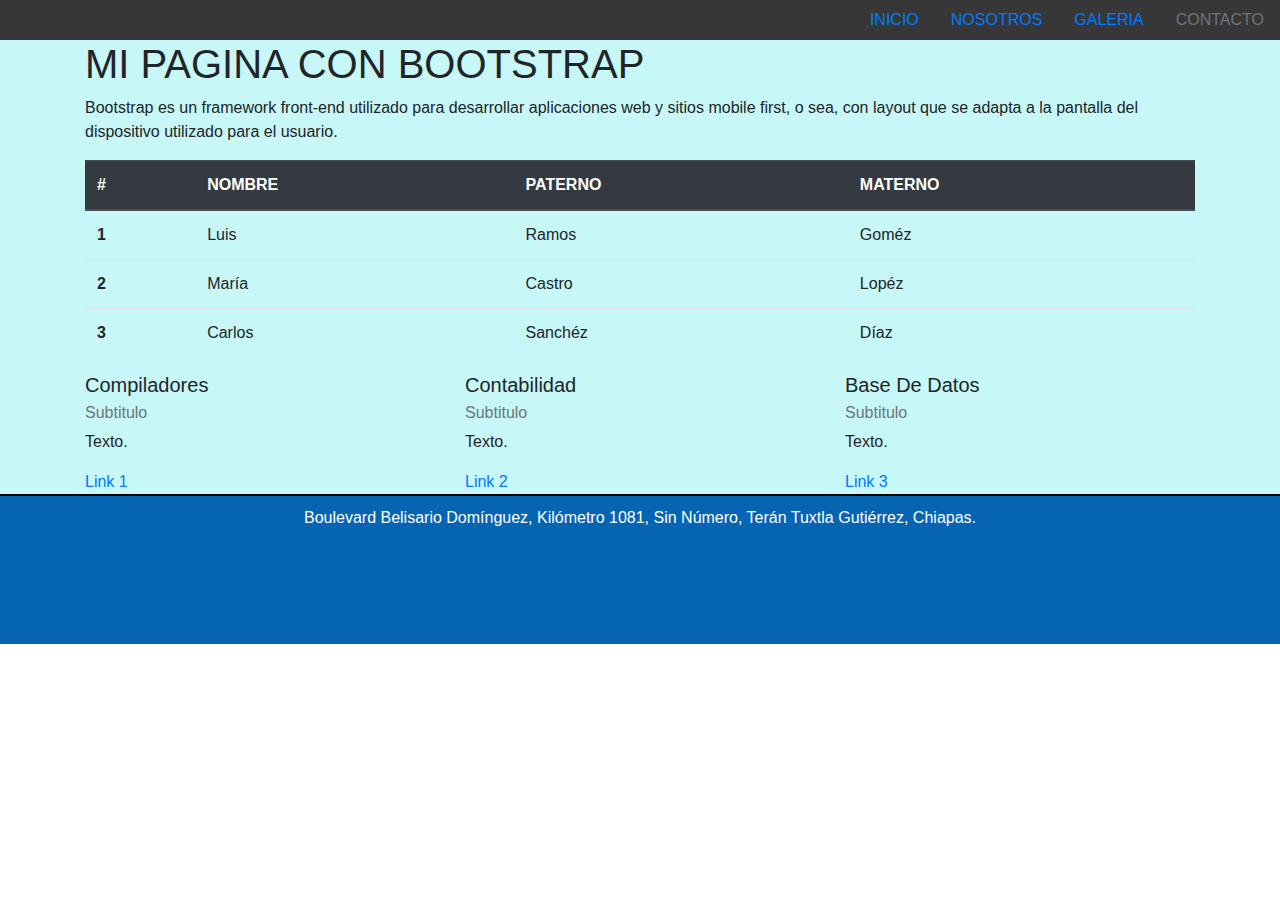
<file: practica10/index.html>
<!DOCTYPE html>
<html lang="en">
<head>
    <meta charset="UTF-8">
    <meta name="viewport" content="width=device-with,initial-scale=1.0">
    <link rel="stylesheet" href="css/style.css">
    <link rel="stylesheet" type="text/css" href="Bootstrap/bootstrap.min.css">
    <script type="text/javascript" src="js/bootstrap.min.js"></script>
    <title>PRACTICA 10</title>
</head>

<body>
    <header>
        <nav>
<ul class="nav justify-content-end">
    <li class="nav-item">
      <a class="nav-link active" href="index.html">INICIO</a>
    </li>
    <li class="nav-item">
      <a class="nav-link" href="Nosotros.html">NOSOTROS</a>
    </li>
    <li class="nav-item">
      <a class="nav-link" href="Galeria.html">GALERIA</a>
    </li>
    <li class="nav-item">
      <a class="nav-link disabled" href="#" tabindex="-1" aria-disabled="true">CONTACTO</a>
    </li>
  </ul>
</nav>
</header>
<article>
    <div class="container">
    <h1>MI PAGINA CON BOOTSTRAP</h1>
    <p>
        Bootstrap es un framework front-end utilizado para desarrollar aplicaciones web y sitios mobile first, o sea, con layout que se adapta a
        la pantalla del dispositivo utilizado para el usuario.
    </p>
    <table class="table">
        <thead class="thead-dark">
            <tr>
                <th scope="col">#</th>
                <th scope="col">NOMBRE</th>
                <th scope="col">PATERNO</th>
                <th scope="col">MATERNO</th>
            </tr>
        </thead>
        <tbody>
            <tr>
                <th scope="row">1</th>
                <td>Luis</td>
                <td>Ramos</td>
                <td>Goméz</td>
            </tr>
            <tr>
                <th scope="row">2</th>
                <td>María</td>
                <td>Castro</td>
                <td>Lopéz</td>
            </tr>
            <tr>
                <th scope="row">3</th>
                <td>Carlos</td>
                <td>Sanchéz</td>
                <td>Díaz</td>
            </tr>
        </tbody>
    </table>
    <div class="row">
        
          <div class="col-4">
           <div class="car-body">
            <h5 class="card-title">Compiladores</h5>
            <h6 class="card-subtitle mb-2 text-muted">Subtitulo</h6>
            <p class="card-text">Texto.</p>
            <a href="#" class="card-link">Link 1</a>
           </div>
          </div>

           <div class="col-4">
            <div class="car-body">
             <h5 class="card-title">Contabilidad</h5>
             <h6 class="card-subtitle mb-2 text-muted">Subtitulo</h6>
             <p class="card-text">Texto.</p>
             <a href="#" class="card-link">Link 2</a>
            </div>
           </div>

            <div class="col-4">
                <div class="car-body">
                 <h5 class="card-title">Base De Datos</h5>
                 <h6 class="card-subtitle mb-2 text-muted">Subtitulo</h6>
                 <p class="card-text">Texto.</p>
                 <a href="#" class="card-link">Link 3</a>
                </div>
                </div>
         
          
         
  </div></article>
<footer><!--pie de pagina-->
    <p>Boulevard Belisario Domínguez, Kilómetro 1081, Sin Número, Terán Tuxtla Gutiérrez, Chiapas.</p>
    </footer>
</body>
</html>
</file>
<file: practica10/css/style.css>
body{
    background-color: #0665b3;
}

*{
    padding: 0
    margin: 0
}


article{
    background-color: rgb(199, 247, 247);
}

nav{
    background-color: rgb(56, 55, 55);
}

footer {
    float: left;
    position: relative;
    bottom: 0;
    width: 100%;
    height: 150px;
    box-sizing: border-box;
    border-top: 2px solid #000;
    background-color: #0665b3;
    color: white;
    text-align: center;
    padding-top: 10px;
}
</file>
